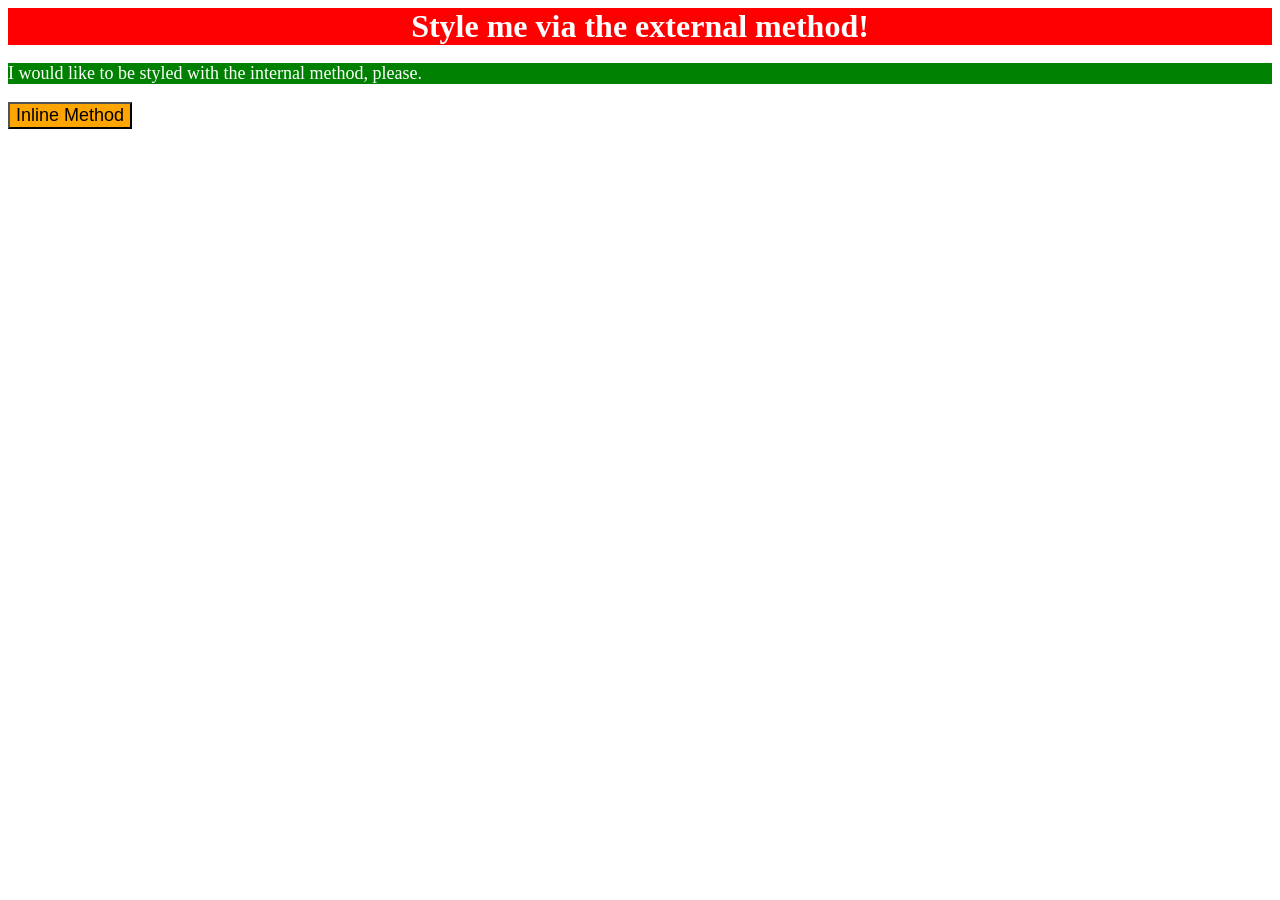
<file: foundations/intro-to-css/01-css-methods/index.html>
<!DOCTYPE html>
<html lang="en">
  <head>
    <meta charset="UTF-8">
    <meta http-equiv="X-UA-Compatible" content="IE=edge">
    <meta name="viewport" content="width=device-width, initial-scale=1.0">
    <link rel="stylesheet" href="./style.css">
    <title>Methods for Adding CSS</title>

    <style>
      
      p{
        background-color: green;
        color: white;
        font-size: 18px;
      }

    </style>
  </head>
  <body>
    <div>Style me via the external method!</div>
    <p>I would like to be styled with the internal method, please.</p>
    <button style="background-color: orange; font-size: 18px;">Inline Method</button>
  </body>
</html>
</file>
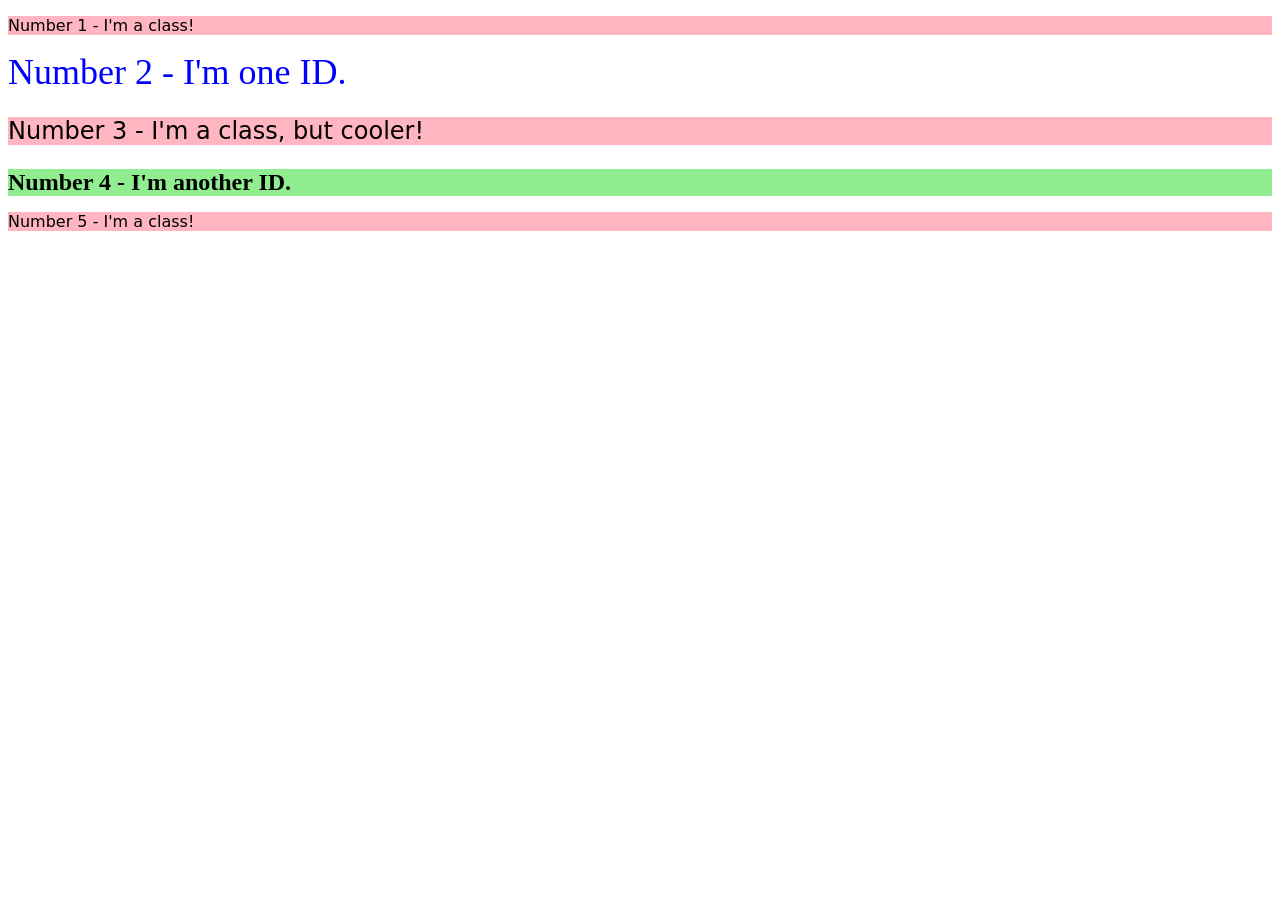
<file: foundations/intro-to-css/02-class-id-selectors/index.html>
<!DOCTYPE html>
<html lang="en">
  <head>
    <meta charset="UTF-8">
    <meta http-equiv="X-UA-Compatible" content="IE=edge">
    <meta name="viewport" content="width=device-width, initial-scale=1.0">
    <title>Class and ID Selectors</title>
    <link rel="stylesheet" href="style.css">
  </head>
  <body>
    <p class="pink bold">Number 1 - I'm a class!</p>
    <div id="oneid">Number 2 - I'm one ID.</div>
    <p class="pink cooler">Number 3 - I'm a class, but cooler!</p>
    <div id="anotherid">Number 4 - I'm another ID.</div>
    <p class="pink">Number 5 - I'm a class!</p>
  </body>
</html>
</file>
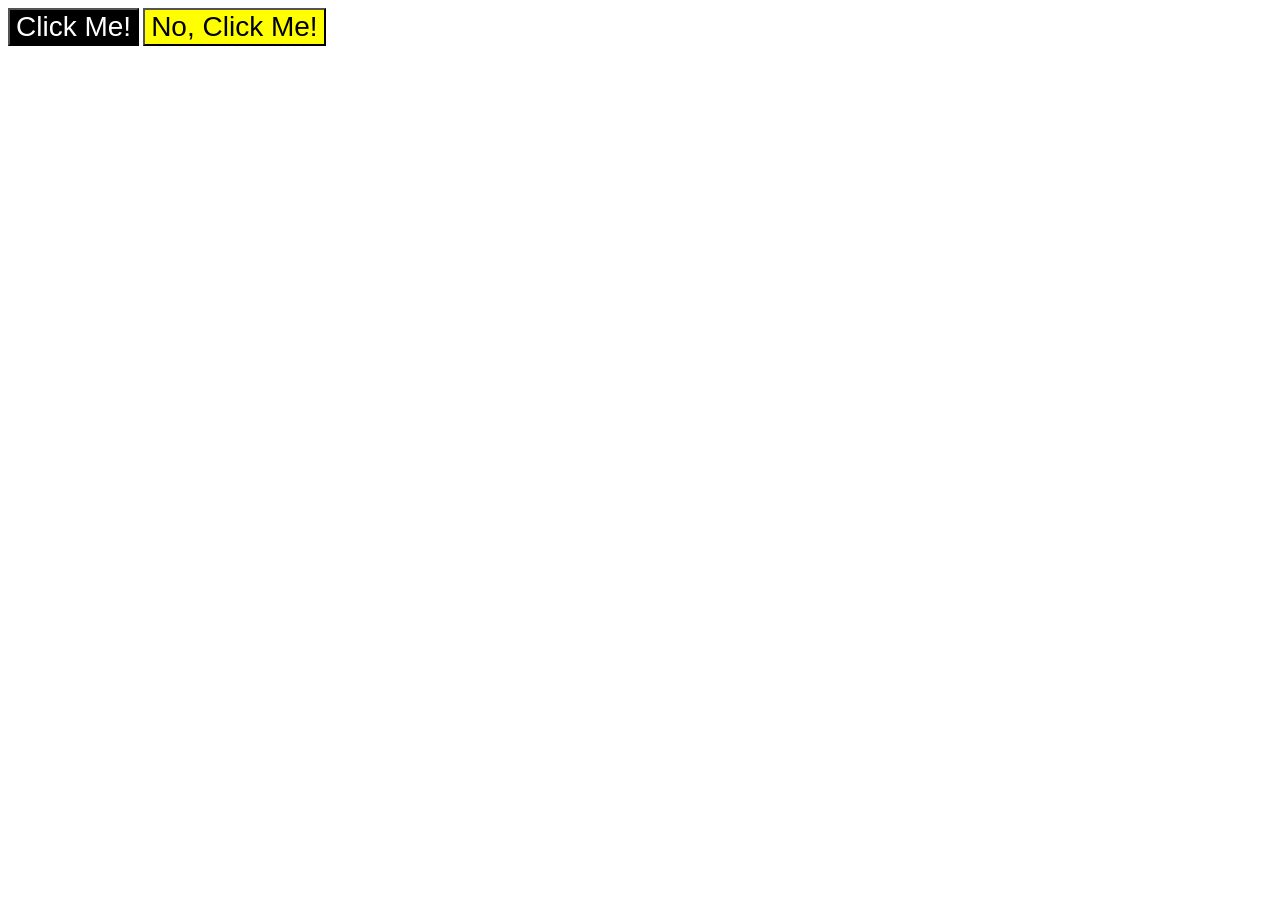
<file: foundations/intro-to-css/03-grouping-selectors/index.html>
<!DOCTYPE html>
<html lang="en">
  <head>
    <meta charset="UTF-8">
    <meta http-equiv="X-UA-Compatible" content="IE=edge">
    <meta name="viewport" content="width=device-width, initial-scale=1.0">
    <title>Grouping Selectors</title>
    <link rel="stylesheet" href="style.css">
  </head>
  <body>
    <button class="FirstButton">Click Me!</button>
    <button class="SecondButton">No, Click Me!</button>
  </body>
</html>
</file>
<file: foundations/intro-to-css/01-css-methods/style.css>
div{
    background-color: red;
    color: white;
    font-size: 32px;
    text-align: center;
    font-weight: bold;
}
</file>
<file: foundations/intro-to-css/02-class-id-selectors/style.css>
#anotherid,
.pink.cooler {
    font-size: 24px;
}
.pink{
    font-family: Verdana, 'DejaVu Sans',sans-serif;
    background-color: lightpink;
}
#oneid{
    color: blue;
    font-size: 36px;
}
#anotherid{
    background-color: lightgreen;
    font-weight: bold;
}
</file>
<file: foundations/intro-to-css/03-grouping-selectors/style.css>
.FirstButton{
    background-color: black;
    color: white;
}
.SecondButton{
    background-color: yellow;
}
.FirstButton,
.SecondButton{
    font-size: 28px;
    font-family: "Helvetica", "Times New Roman", sans-serif;
}
</file>
